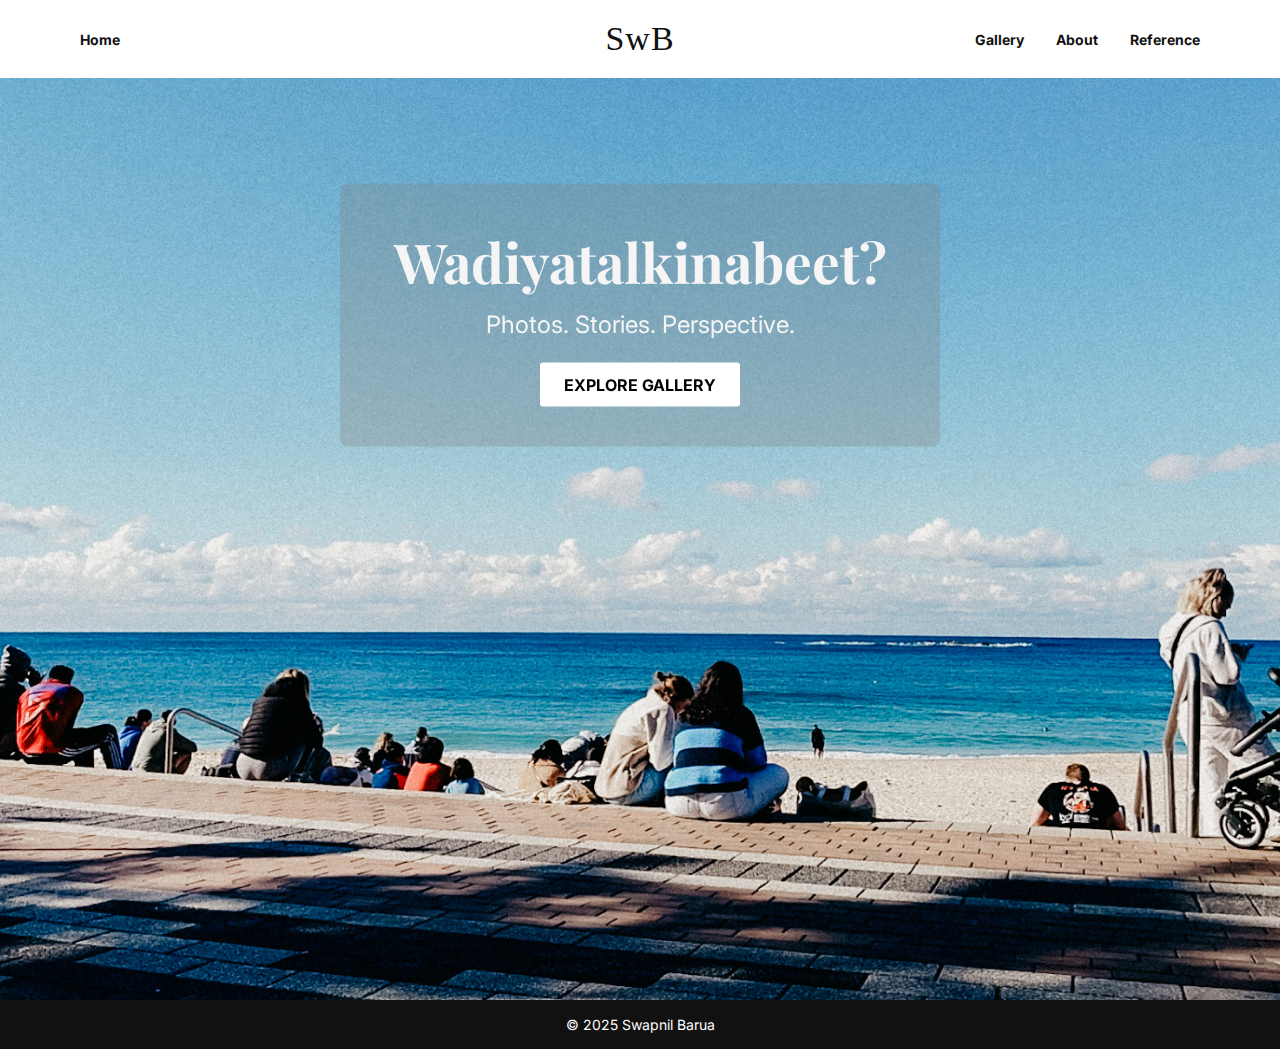
<file: index.html>
<!doctype html>
<html>
<head>
  <meta charset="utf-8">
  <meta name="viewport" content="width=device-width">
  <title>Gallery of SWAP</title>
  <link href="Style.css" rel="stylesheet" />
  <link href="https://fonts.googleapis.com/css2?family=Playfair+Display:wght@700&family=Inter&family=Schoolbell&display=swap" rel="stylesheet">
</head>
<body>

  <header>
    <nav>
      <ul class="nav-left">
        <li><a href="index.html">Home</a></li>
      </ul>

      <div class="nav-logo">SwB</div>

      <ul class="nav-right">
        <li><a href="Page2.html">Gallery</a></li>
        <li><a href="Page3.html">About</a></li>
        <li><a href="ref.html">Reference</a></li>
      </ul>
    </nav>
  </header>

  <section class="hero">
    <div class="overlay">
      <h1>Wadiyatalkinabeet?</h1>
      <p>Photos. Stories. Perspective.</p>
      <a href="Page2.html" class="button">Explore Gallery</a>
    </div>
  </section>

  <footer>
    <p>© 2025 Swapnil Barua</p>
  </footer>

</body>
</html>
</file>
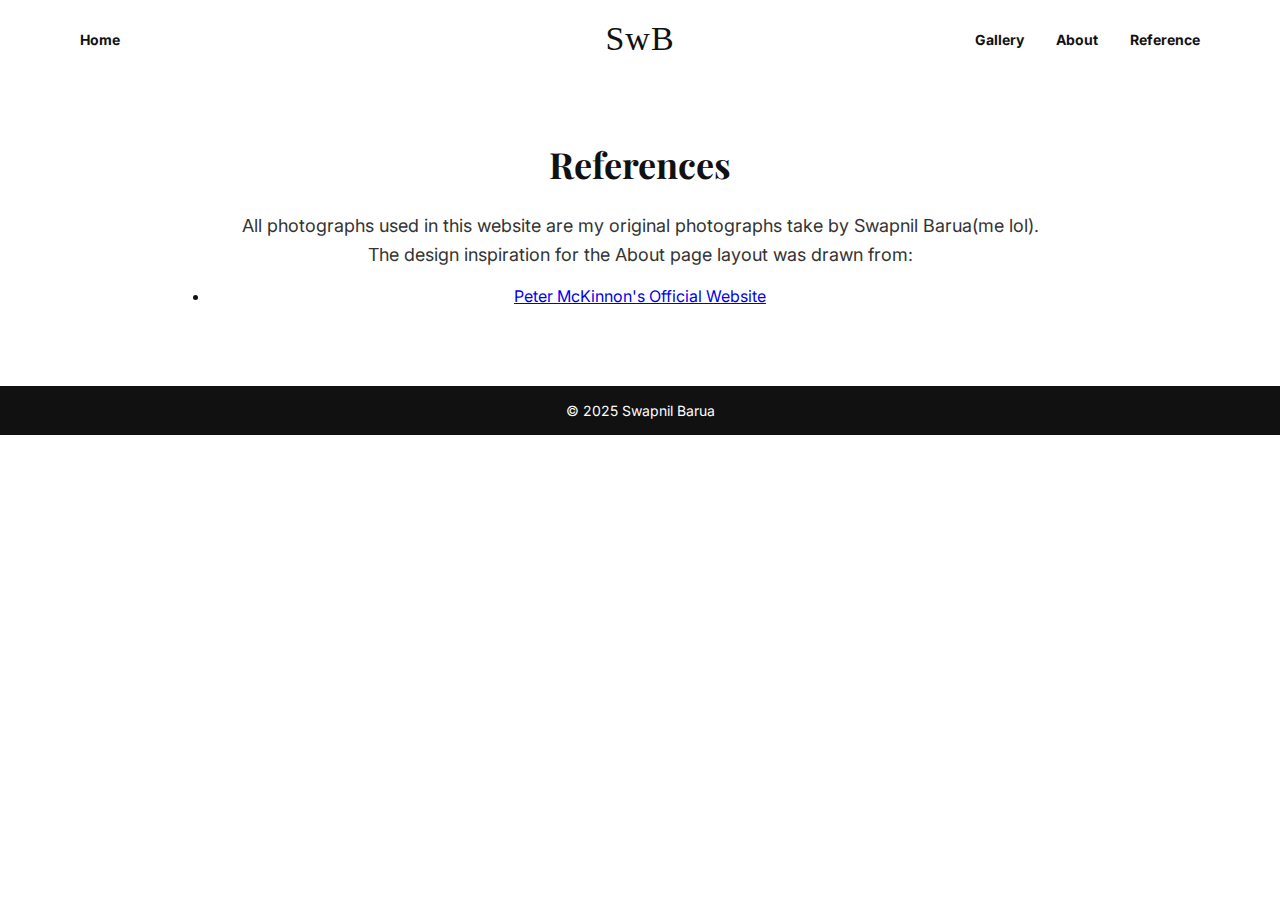
<file: Ref.html>
<!DOCTYPE html>
<html>
<head>
  <meta charset="utf-8">
  <meta name="viewport" content="width=device-width">
  <title>References | Swapnil Barua</title>
  <link rel="stylesheet" href="Style.css">
  <link href="https://fonts.googleapis.com/css2?family=Playfair+Display:wght@700&family=Inter&family=Schoolbell&display=swap" rel="stylesheet">
</head>
<body>

  <header>
    <nav>
      <ul class="nav-left">
        <li><a href="index.html">Home</a></li>
      </ul>
      <a href="index.html" class="nav-logo">SwB</a>
      <ul class="nav-right">
        <li><a href="Page2.html">Gallery</a></li>
        <li><a href="Page3.html">About</a></li>
        <li><a href="ref.html">Reference</a></li>
      </ul>
    </nav>
  </header>

  <main class="about-intro" style="padding-top: 140px;">
    <h2>References</h2>
    <p>All photographs used in this website are my original photographs take by Swapnil Barua(me lol).</p>
    <p>The design inspiration for the About page layout was drawn from:</p>
    <ul style="margin-top: 16px; font-size: 16px;">
      <li>
        <a href="https://www.petermckinnon.com/" target="_blank" rel="noopener noreferrer">
          Peter McKinnon's Official Website
        </a>
      </li>
    </ul>
  </main>

  <footer>
    <p>© 2025 Swapnil Barua</p>
  </footer>

</body>
</html>
</file>
<file: Style.css>
* {
  margin: 0;
  padding: 0;
  box-sizing: border-box;
}

body {
  font-family: 'Inter', sans-serif;
  color: #111;
  background-color: #fff;
}

/* Header & Navigation */
header {
  background: #fff;
  padding: 20px 40px;
  position: absolute;
  width: 100%;
  z-index: 100;
}

nav {
  display: flex;
  align-items: center;
  justify-content: center;
  max-width: 1200px;
  margin: 0 auto;
  position: relative;
}

.nav-left,
.nav-right {
  position: absolute;
  top: 50%;
  transform: translateY(-50%);
  display: flex;
  gap: 32px;
  list-style: none;
}

.nav-left {
  left: 40px;
}

.nav-right {
  right: 40px;
}

nav a {
  text-decoration: none;
  color: #111;
  font-weight: bold;
  font-size: 14px;
}

.nav-logo {
  font-family: 'Schoolbell', cursive;
  font-size: 34px;
  font-weight: 400;
  color: #111;
  user-select: none;
  letter-spacing: 1px;
}

.nav-logo:hover {
  color: rgb(0, 90, 150);
  cursor: default;
}

/* Hero Section - Page 1 */
.hero {
  height: 1000px;
  background: url('Photos/Hero.JPG') no-repeat center center;
  background-size: cover;
  background-attachment: scroll;
  position: relative;
}

.overlay {
  position: fixed;
  top: 35%;
  left: 50%;
  transform: translate(-50%, -50%);
  background-color: rgba(130, 130, 130, 0.3);
  padding: 40px;
  color: whitesmoke;
  text-align: center;
  max-width: 600px;
  width: 90%;
  border-radius: 8px;
  z-index: 10;
}

.overlay h1 {
  font-family: 'Playfair Display', serif;
  font-size: 55px;
  margin-bottom: 12px;
}

.overlay p {
  font-size: 24px;
  margin-bottom: 24px;
}

.button {
  display: inline-block;
  background: white;
  color: #000;
  padding: 12px 24px;
  text-transform: uppercase;
  font-weight: bold;
  border: none;
  border-radius: 3px;
  text-decoration: none;
  transition: 0.3s ease;
}

.button:hover {
  background: #000;
  color: #fff;
}

/* Footer */
footer {
  text-align: center;
  padding: 16px;
  font-size: 14px;
  background-color: #111;
  color: white;
}

/* Gallery Page (Page 2) */
.gallery-container {
  padding: 80px 0 60px 0;
  max-width: 100%;
}

.gallery-title {
  font-family: 'Playfair Display', serif;
  font-size: 28px;
  text-align: center;
  margin-bottom: 20px;
}

.gallery-grid {
  display: grid;
  grid-template-columns: repeat(5, 1fr);
  gap: 5px;
}

.gallery-grid > img {
  max-width: 100%;
  transition: transform 0.3s ease, box-shadow 0.3s ease;
}

.gallery-grid img:hover {
  transform: scale(1.02);
  box-shadow: 0 8px 20px rgba(0, 0, 0, 0.2);
}

.landscape {
  height: 100%;
  width: 100%;
  grid-column: span 2;
}

.portrait {
  height: 100%;
  width: 100%;
}

/* About Page (Page 3) */
.about-hero {
  height: 600px;
  background: url('Photos/Hero2.JPG') no-repeat center center;
  background-size: cover;
  position: relative;
  display: flex;
  align-items: center;
  justify-content: center;
}

.about-overlay {
  background-color: rgba(0, 0, 0, 0.45);
  color: #fff;
  text-align: center;
  padding: 60px 30px;
  border-radius: 12px;
  max-width: 800px;
}

.about-overlay h1 {
  font-family: 'Playfair Display', serif;
  font-size: 56px;
  margin-bottom: 20px;
}

.about-overlay p {
  font-size: 22px;
  line-height: 1.5;
}

.about-intro,
.about-vision,
.about-tools {
  padding: 80px 20px;
  max-width: 900px;
  margin: 0 auto;
  text-align: center;
}

.about-intro h2,
.about-vision h2,
.about-tools h2 {
  font-family: 'Playfair Display', serif;
  font-size: 36px;
  margin-bottom: 24px;
}

.about-intro p,
.about-vision p {
  font-size: 18px;
  line-height: 1.6;
  color: #333;
}

.about-tools ul {
  list-style: none;
  padding: 0;
  font-size: 18px;
  color: #333;
}

.about-tools li {
  margin-bottom: 12px;
}
</file>
